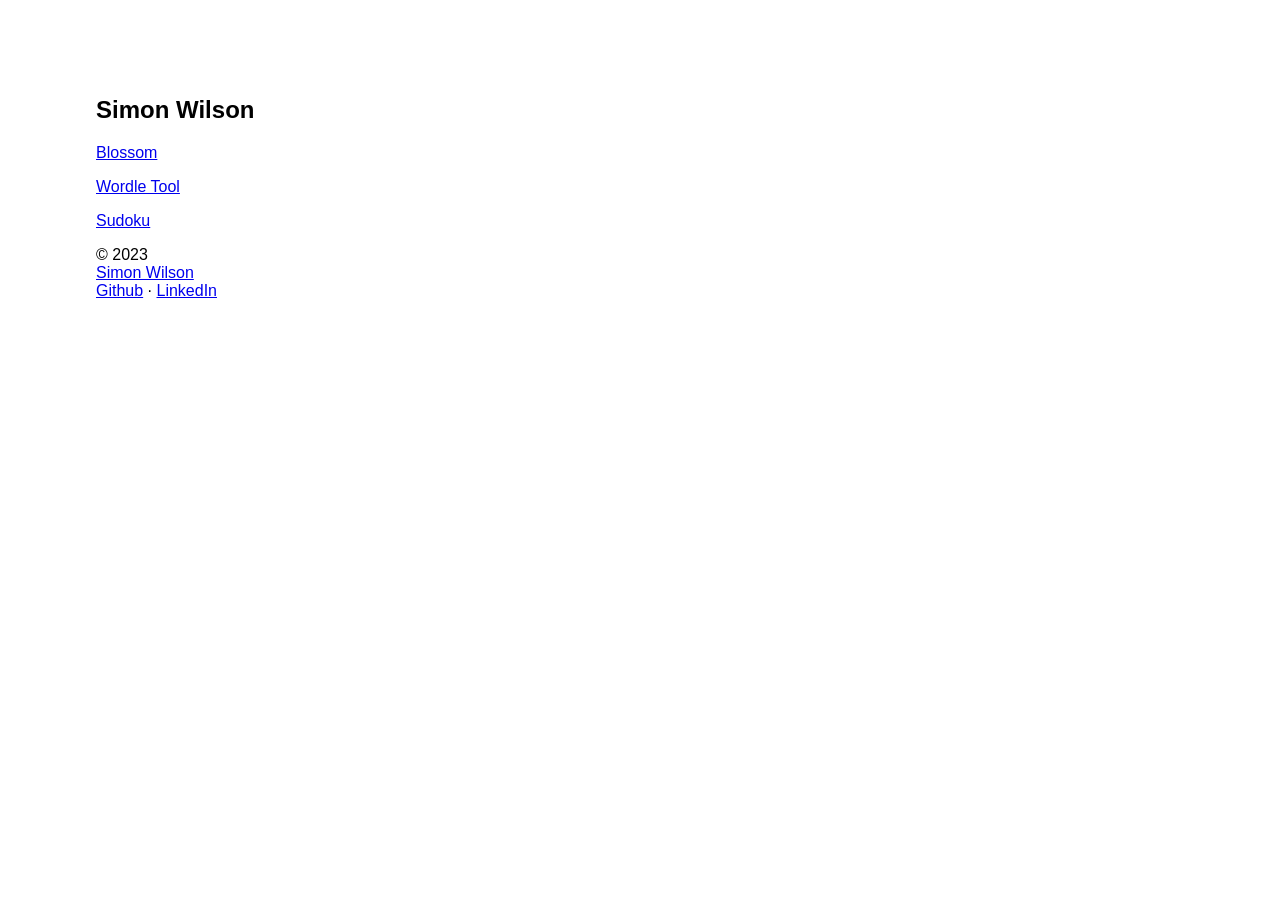
<file: index.html>
<!DOCTYPE html>
<html>
<head>
    <meta http-equiv="content-type" content="text/html; charset=utf-8">
    <meta name="viewport" content="width=device-width, initial-scale=1.0">
    <title>Simon Wilson &mdash; Software Engineer and Manager</title>
    <link href="https://fonts.googleapis.com/css?family=Droid+Sans:400,700" rel="stylesheet" type="text/css">
    <link type="text/css" rel="stylesheet" href="/assets/main.css">
    <link rel="shortcut icon" href="/favicon.ico" type="image/x-icon" />
    <meta name="title" content="Simon Wilson">
    <link rel="canonical" href="https://swilson.co.uk/404/">
           
    <meta property="og:title" content="Simon Wilson"/>
    <meta property="og:url" content="https://swilson.co.uk/"/>
    
    <meta property="og:site_name" content="Simon Wilson">  
</head>
<body>

    <section>
        <div class="container">
            <h1>Simon Wilson</h1>
           
            <p><a href="https://swilson.co.uk/blossom/">Blossom</a></p>

            <p><a href="https://swilson.co.uk/wordle-tool/">Wordle Tool</a></p>

            <p><a href="https://swilson.co.uk/sudoku-web-solver/">Sudoku</a></p>
    </section>
</div>
<footer class="site-footer">
    <div class="container">
        &copy; 2023 
        
        <nav>
            <a href="https://swilson.co.uk/">Simon Wilson</a>
        </nav>
        
        <nav class="social">
            
<a href="https://github.com/swilson96" title="Github" target="_blank">Github</a>  &middot;

<a href="https://www.linkedin.com/in/swilson96" title="LinkedIn" target="_blank">LinkedIn</i></a>

        </nav>
    </div>
</footer>

<script type="text/javascript" src="//ajax.googleapis.com/ajax/libs/jquery/1.7.2/jquery.min.js"></script>

<script>
  (function(i,s,o,g,r,a,m){i['GoogleAnalyticsObject']=r;i[r]=i[r]||function(){
  (i[r].q=i[r].q||[]).push(arguments)},i[r].l=1*new Date();a=s.createElement(o),
  m=s.getElementsByTagName(o)[0];a.async=1;a.src=g;m.parentNode.insertBefore(a,m)
  })(window,document,'script','//www.google-analytics.com/analytics.js','ga');

  ga('create', 'UA-69699518-1', 'auto');
  ga('send', 'pageview');

</script>



</body>
</html>
</file>
<file: assets/main.css>
html {
  font-family: sans-serif;
  -webkit-text-size-adjust: 100%;
  -ms-text-size-adjust: 100%; }

body {
  margin: 6em; }
</file>
